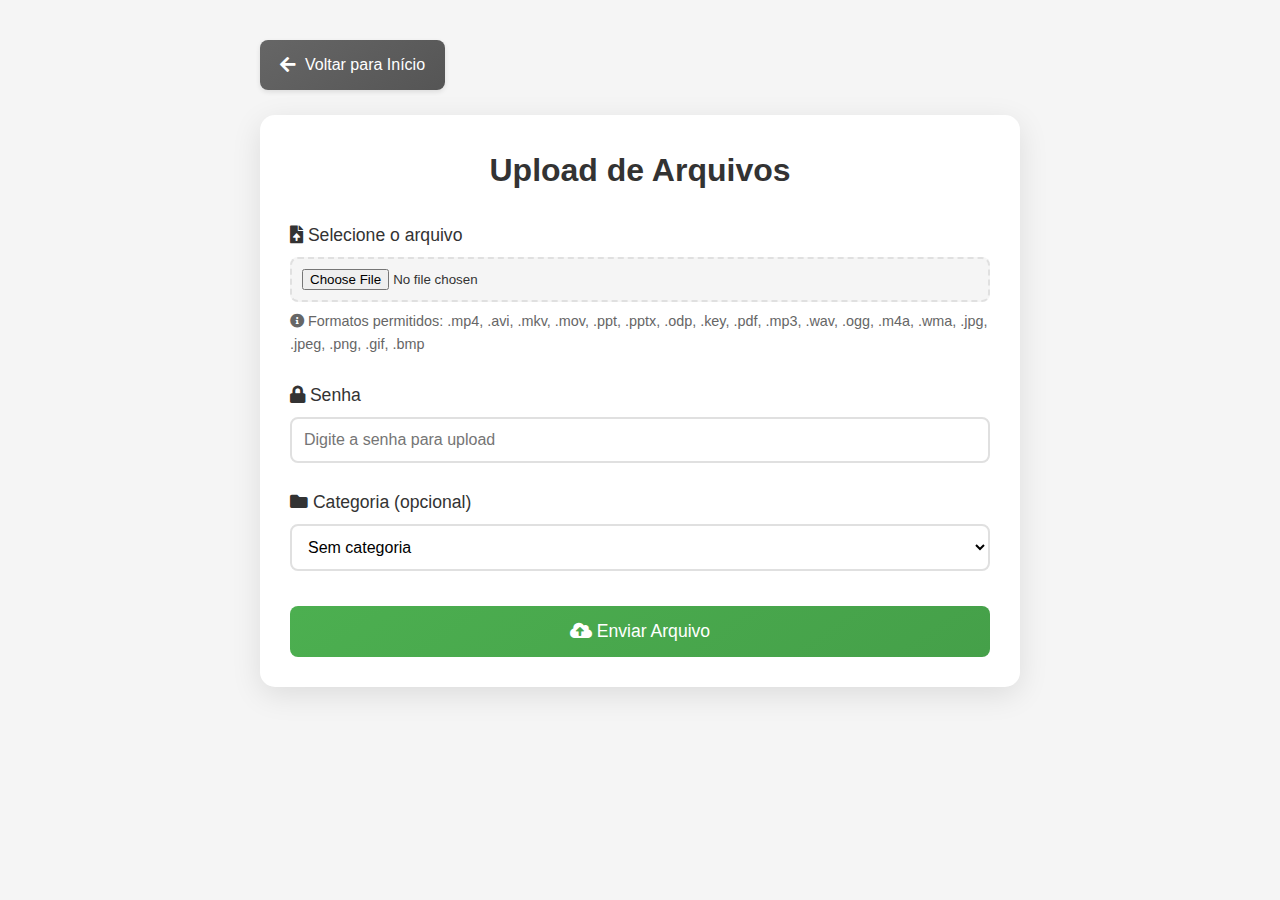
<file: templates/upload.html>
<!DOCTYPE html>
<html lang="pt-BR">
<head>
    <meta charset="UTF-8">
    <meta name="viewport" content="width=device-width, initial-scale=1.0">
    <title>Upload de Arquivos - Sonoplasta Virtual</title>
    <link rel="stylesheet" href="https://cdnjs.cloudflare.com/ajax/libs/font-awesome/5.15.4/css/all.min.css">
    <style>
        :root {
            --primary-color: #4CAF50;
            --primary-hover: #45a049;
            --background-color: #f5f5f5;
            --container-bg: #ffffff;
            --text-color: #333333;
            --border-color: #e0e0e0;
            --shadow-color: rgba(0, 0, 0, 0.1);
            --error-color: #dc3545;
            --success-color: #28a745;
        }

        * {
            margin: 0;
            padding: 0;
            box-sizing: border-box;
        }

        body {
            font-family: 'Segoe UI', Tahoma, Geneva, Verdana, sans-serif;
            background: var(--background-color);
            color: var(--text-color);
            line-height: 1.6;
            padding: 20px;
            min-height: 100vh;
        }

        .container {
            max-width: 800px;
            margin: 0 auto;
            padding: 20px;
        }

        .back-button {
            display: inline-flex;
            align-items: center;
            padding: 12px 20px;
            background: linear-gradient(145deg, #666, #555);
            color: white;
            text-decoration: none;
            border-radius: 8px;
            margin-bottom: 25px;
            transition: all 0.3s ease;
            font-weight: 500;
            box-shadow: 0 2px 5px var(--shadow-color);
        }

        .back-button:hover {
            transform: translateY(-2px);
            box-shadow: 0 4px 8px var(--shadow-color);
        }

        .back-button i {
            margin-right: 10px;
            font-size: 1.1em;
        }

        .upload-container {
            background: var(--container-bg);
            padding: 30px;
            border-radius: 15px;
            box-shadow: 0 8px 30px var(--shadow-color);
            transition: transform 0.3s ease;
        }

        .upload-container:hover {
            transform: translateY(-5px);
        }

        h1 {
            color: var(--text-color);
            margin-bottom: 25px;
            font-size: 2em;
            text-align: center;
            font-weight: 600;
        }

        .form-group {
            margin-bottom: 25px;
        }

        label {
            display: block;
            margin-bottom: 8px;
            font-weight: 500;
            color: var(--text-color);
            font-size: 1.1em;
        }

        input[type="file"] {
            width: 100%;
            padding: 10px;
            background: var(--background-color);
            border: 2px dashed var(--border-color);
            border-radius: 8px;
            cursor: pointer;
            transition: all 0.3s ease;
        }

        input[type="file"]:hover {
            border-color: var(--primary-color);
        }

        input[type="password"] {
            width: 100%;
            padding: 12px;
            border: 2px solid var(--border-color);
            border-radius: 8px;
            font-size: 1em;
            transition: all 0.3s ease;
        }

        input[type="password"]:focus {
            border-color: var(--primary-color);
            outline: none;
            box-shadow: 0 0 0 3px rgba(76, 175, 80, 0.1);
        }

        select {
            width: 100%;
            padding: 12px;
            border: 2px solid var(--border-color);
            border-radius: 8px;
            background-color: white;
            font-size: 1em;
            cursor: pointer;
            transition: all 0.3s ease;
        }

        select:focus {
            border-color: var(--primary-color);
            outline: none;
            box-shadow: 0 0 0 3px rgba(76, 175, 80, 0.1);
        }

        small {
            display: block;
            margin-top: 8px;
            color: #666;
            font-size: 0.9em;
        }

        button {
            width: 100%;
            padding: 15px;
            background: linear-gradient(145deg, var(--primary-color), var(--primary-hover));
            color: white;
            border: none;
            border-radius: 8px;
            font-size: 1.1em;
            font-weight: 500;
            cursor: pointer;
            transition: all 0.3s ease;
            margin-top: 10px;
        }

        button:hover {
            transform: translateY(-2px);
            box-shadow: 0 4px 15px rgba(76, 175, 80, 0.3);
        }

        button:active {
            transform: translateY(0);
        }

        .alert {
            padding: 15px;
            margin-bottom: 20px;
            border-radius: 8px;
            display: none;
            font-weight: 500;
            animation: slideIn 0.3s ease;
        }

        @keyframes slideIn {
            from {
                transform: translateY(-20px);
                opacity: 0;
            }
            to {
                transform: translateY(0);
                opacity: 1;
            }
        }

        .alert-success {
            background-color: rgba(40, 167, 69, 0.1);
            border: 2px solid var(--success-color);
            color: var(--success-color);
        }

        .alert-error {
            background-color: rgba(220, 53, 69, 0.1);
            border: 2px solid var(--error-color);
            color: var(--error-color);
        }

        /* Responsividade */
        @media (max-width: 768px) {
            .container {
                padding: 10px;
            }

            .upload-container {
                padding: 20px;
            }

            h1 {
                font-size: 1.7em;
            }

            .back-button {
                padding: 10px 15px;
                font-size: 0.9em;
            }
        }

        @media (max-width: 480px) {
            body {
                padding: 10px;
            }

            .upload-container {
                padding: 15px;
            }

            h1 {
                font-size: 1.5em;
                margin-bottom: 20px;
            }

            .form-group {
                margin-bottom: 20px;
            }

            label {
                font-size: 1em;
            }

            button {
                padding: 12px;
                font-size: 1em;
            }

            small {
                font-size: 0.8em;
            }
        }

        /* Dark Mode Support */
        @media (prefers-color-scheme: dark) {
            :root {
                --background-color: #1a1a1a;
                --container-bg: #2d2d2d;
                --text-color: #ffffff;
                --border-color: #404040;
                --shadow-color: rgba(0, 0, 0, 0.3);
            }

            input[type="file"],
            input[type="password"],
            select {
                background-color: #333;
                color: white;
            }

            small {
                color: #aaa;
            }
        }
    </style>
</head>
<body>
    <div class="container">
        <a href="/" class="back-button">
            <i class="fas fa-arrow-left"></i>
            Voltar para Início
        </a>
        
        <div class="upload-container">
            <h1>Upload de Arquivos</h1>
            
            <div id="alertSuccess" class="alert alert-success"></div>
            <div id="alertError" class="alert alert-error"></div>
            
            <form id="uploadForm" enctype="multipart/form-data">
                <div class="form-group">
                    <label for="file">
                        <i class="fas fa-file-upload"></i>
                        Selecione o arquivo
                    </label>
                    <input type="file" id="file" name="file" required>
                    <small>
                        <i class="fas fa-info-circle"></i>
                        Formatos permitidos: .mp4, .avi, .mkv, .mov, .ppt, .pptx, .odp, .key, .pdf, .mp3, .wav, .ogg, .m4a, .wma, .jpg, .jpeg, .png, .gif, .bmp
                    </small>
                </div>
                
                <div class="form-group">
                    <label for="password">
                        <i class="fas fa-lock"></i>
                        Senha
                    </label>
                    <input type="password" id="password" name="password" required placeholder="Digite a senha para upload">
                </div>
                
                <div class="form-group">
                    <label for="category">
                        <i class="fas fa-folder"></i>
                        Categoria (opcional)
                    </label>
                    <select id="category" name="category">
                        <option value="">Sem categoria</option>
                        <option value="ofertorio">Ofertório</option>
                        <option value="entrada">Entrada da Plataforma</option>
                        <option value="despedida">Despedida</option>
                        <option value="adoracao_infantil">Adoração Infantil</option>
                    </select>
                </div>
                
                <button type="submit">
                    <i class="fas fa-cloud-upload-alt"></i>
                    Enviar Arquivo
                </button>
            </form>
        </div>
    </div>

    <script>
        document.getElementById('uploadForm').addEventListener('submit', function(e) {
            e.preventDefault();
            
            const formData = new FormData();
            const fileInput = document.getElementById('file');
            const categorySelect = document.getElementById('category');
            const alertSuccess = document.getElementById('alertSuccess');
            const alertError = document.getElementById('alertError');
            const submitButton = this.querySelector('button[type="submit"]');
            
            formData.append('file', fileInput.files[0]);
            formData.append('category', categorySelect.value);
            formData.append('password', document.getElementById('password').value);
            
            // Esconde as mensagens anteriores
            alertSuccess.style.display = 'none';
            alertError.style.display = 'none';
            
            // Desabilita o botão e mostra loading
            submitButton.disabled = true;
            submitButton.innerHTML = '<i class="fas fa-spinner fa-spin"></i> Enviando...';
            
            fetch('/upload', {
                method: 'POST',
                body: formData
            })
            .then(response => response.json())
            .then(data => {
                if (data.error) {
                    alertError.textContent = data.error;
                    alertError.style.display = 'block';
                } else {
                    alertSuccess.textContent = data.message;
                    alertSuccess.style.display = 'block';
                    // Limpa o formulário
                    fileInput.value = '';
                    categorySelect.value = '';
                    document.getElementById('password').value = '';
                }
            })
            .catch(error => {
                alertError.textContent = 'Erro ao enviar arquivo: ' + error.message;
                alertError.style.display = 'block';
            })
            .finally(() => {
                // Reabilita o botão e restaura o texto original
                submitButton.disabled = false;
                submitButton.innerHTML = '<i class="fas fa-cloud-upload-alt"></i> Enviar Arquivo';
            });
        });
    </script>
</body>
</html>
</file>
